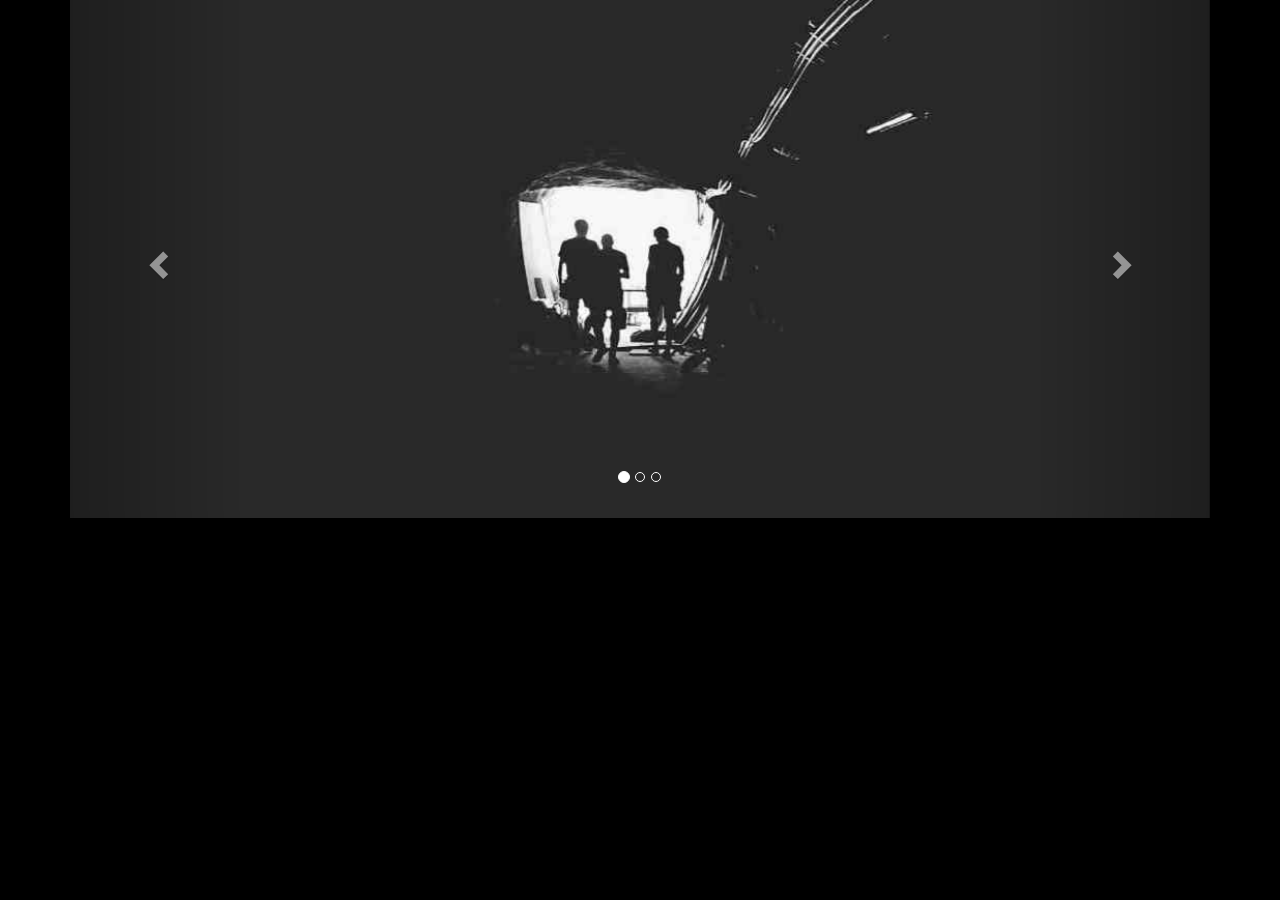
<file: index.html>
<html>
<title>Intrelsys</title>
<meta name="viewport" content="width=device-width, initial-scale=1.0">
<link rel="stylesheet" href="https://cdnjs.cloudflare.com/ajax/libs/twitter-bootstrap/3.3.7/css/bootstrap.min.css">
<link rel="stylesheet" href="css/style_20210516.css">
<script src="js/jquery.min.js"></script>
<script src="js/bootstrap.min.js"></script>
<head>
<style >
</style>
</head>

<body>

<?php include("html/navbar.html"); ?>

<div class="container">
  <div id="myCarousel" class="carousel slide" data-ride="carousel">
    <!-- Indicators -->
    <ol class="carousel-indicators">
      <li data-target="#myCarousel" data-slide-to="0" class="active"></li>
      <li data-target="#myCarousel" data-slide-to="1"></li>
      <li data-target="#myCarousel" data-slide-to="2"></li>
    </ol>

    <!-- Wrapper for slides -->
    <div class="carousel-inner">
      <div class="item active">
        <img src="imgs/la.jpg" alt="Los Angeles" style="width:100%;">
      </div>

      <div class="item">
        <img src="imgs/chicago.jpg" alt="Chicago" style="width:100%;">
      </div>
    
      <div class="item">
        <img src="imgs/ny.jpg" alt="New york" style="width:100%;">
      </div>
    </div>

    <!-- Left and right controls -->
    <a class="left carousel-control" href="#myCarousel" data-slide="prev">
      <span class="glyphicon glyphicon-chevron-left"></span>
      <span class="sr-only">Previous</span>
    </a>
    <a class="right carousel-control" href="#myCarousel" data-slide="next">
      <span class="glyphicon glyphicon-chevron-right"></span>
      <span class="sr-only">Next</span>
    </a>
  </div>
</div>

</body>

<script type="text/javascript">
$( document ).ready(function() {
  $("#myCarousel").carousel({
    interval: 1000 * 2
  });
});
</script>
</html>
</file>
<file: css/style_20210516.css>
@media (min-width: 768px){
    .navbar-nav {
        float: right;
    }
  }
    .navbar-brand {
         padding: 0px;
    }
    .navbar-inverse {
        background-color: #000;
        color: #fff;
        border-color: #a8a8a8;
    }
    .navbar-inverse .navbar-toggle .icon-bar {
        background-color: #fff;
    }
    .navbar-inverse .navbar-nav>li>a {
        color: #fff;
    }
    .navbar-inverse .navbar-nav>li>a:focus, .navbar-inverse .navbar-nav>li>a:hover {
      color: #6e6e6e;
      background-color: transparent;
    }
    .navbar-inverse .navbar-toggle:focus, .navbar-inverse .navbar-toggle:hover {
    background-color: #3b3b3b;
    }
    body{
      background: #000;   
      color:#fff;
    }
</file>
